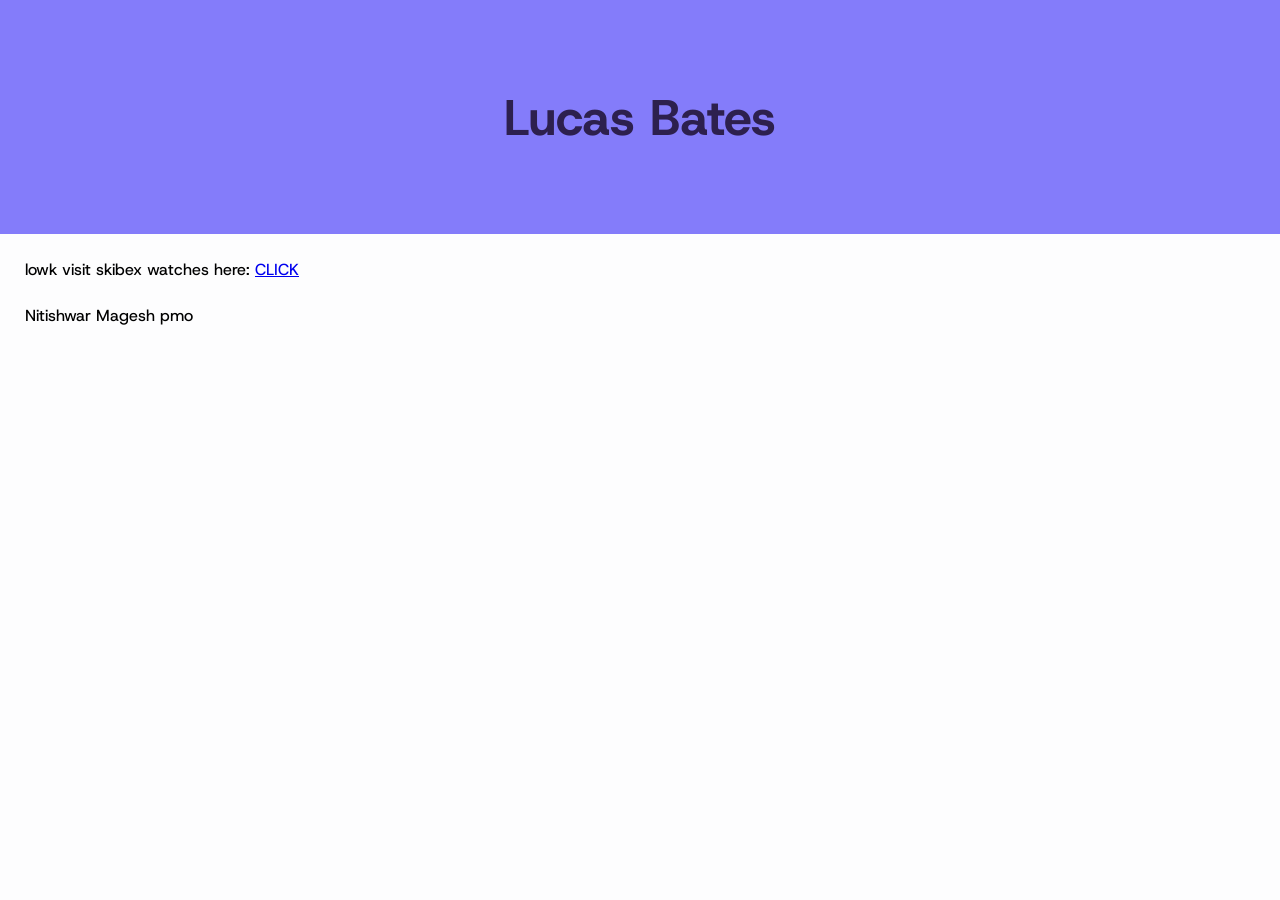
<file: index.html>
<html>
  <head>
    <title>19lbates Website</title>
    <link href="styles.css" rel="stylesheet" type="text/css">
    <link href="icon.png" rel="icon" type="image/x-icon">
    <link rel="preconnect" href="https://fonts.googleapis.com">
    <link rel="preconnect" href="https://fonts.gstatic.com" crossorigin>
    <link href="https://fonts.googleapis.com/css2?family=Agdasima:wght@400;700&family=Host+Grotesk:ital,wght@0,300..800;1,300..800&display=swap" rel="stylesheet">
    <meta name="description" content="Website of Lucas Bates">
    <meta name="keywords" content="Lucas, Bates, Lucas Bates, 19lbates">
    <meta name="author" content="19lbates">
  </head>
  
  <body>
    <div id="header">
      <h1>Lucas Bates</h1>
    </div>
    <p>lowk visit skibex watches here: <a href="./SkibexWatches">CLICK</a></p>
    <p>Nitishwar Magesh pmo</p>
  </body>
  
</html>
</file>
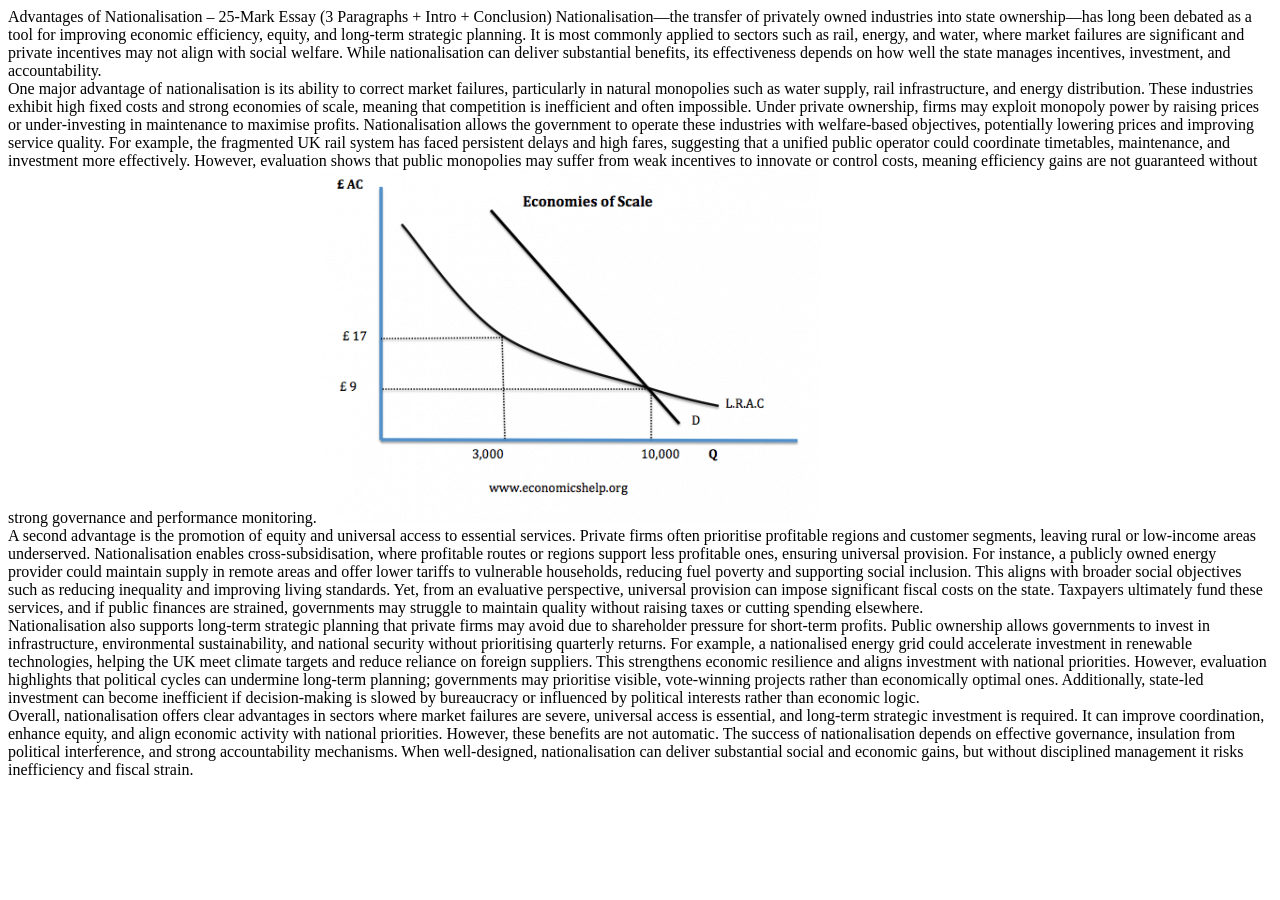
<file: econq1.html>
<html>
 <body>
  
Advantages of Nationalisation – 25‑Mark Essay (3 Paragraphs + Intro + Conclusion)
 
Nationalisation—the transfer of privately owned industries into state ownership—has long been debated as a tool for improving economic efficiency, equity, and long‑term strategic planning. It is most commonly applied to sectors such as rail, energy, and water, where market failures are significant and private incentives may not align with social welfare. While nationalisation can deliver substantial benefits, its effectiveness depends on how well the state manages incentives, investment, and accountability.
<br>
One major advantage of nationalisation is its ability to correct market failures, particularly in natural monopolies such as water supply, rail infrastructure, and energy distribution. These industries exhibit high fixed costs and strong economies of scale, meaning that competition is inefficient and often impossible. Under private ownership, firms may exploit monopoly power by raising prices or under‑investing in maintenance to maximise profits. Nationalisation allows the government to operate these industries with welfare‑based objectives, potentially lowering prices and improving service quality. For example, the fragmented UK rail system has faced persistent delays and high fares, suggesting that a unified public operator could coordinate timetables, maintenance, and investment more effectively. However, evaluation shows that public monopolies may suffer from weak incentives to innovate or control costs, meaning efficiency gains are not guaranteed without strong governance and performance monitoring.

<img src = "e.png">
<br>
A second advantage is the promotion of equity and universal access to essential services. Private firms often prioritise profitable regions and customer segments, leaving rural or low‑income areas underserved. Nationalisation enables cross‑subsidisation, where profitable routes or regions support less profitable ones, ensuring universal provision. For instance, a publicly owned energy provider could maintain supply in remote areas and offer lower tariffs to vulnerable households, reducing fuel poverty and supporting social inclusion. This aligns with broader social objectives such as reducing inequality and improving living standards. Yet, from an evaluative perspective, universal provision can impose significant fiscal costs on the state. Taxpayers ultimately fund these services, and if public finances are strained, governments may struggle to maintain quality without raising taxes or cutting spending elsewhere.
<br>
Nationalisation also supports long‑term strategic planning that private firms may avoid due to shareholder pressure for short‑term profits. Public ownership allows governments to invest in infrastructure, environmental sustainability, and national security without prioritising quarterly returns. For example, a nationalised energy grid could accelerate investment in renewable technologies, helping the UK meet climate targets and reduce reliance on foreign suppliers. This strengthens economic resilience and aligns investment with national priorities. However, evaluation highlights that political cycles can undermine long‑term planning; governments may prioritise visible, vote‑winning projects rather than economically optimal ones. Additionally, state‑led investment can become inefficient if decision‑making is slowed by bureaucracy or influenced by political interests rather than economic logic.
<br>
Overall, nationalisation offers clear advantages in sectors where market failures are severe, universal access is essential, and long‑term strategic investment is required. It can improve coordination, enhance equity, and align economic activity with national priorities. However, these benefits are not automatic. The success of nationalisation depends on effective governance, insulation from political interference, and strong accountability mechanisms. When well‑designed, nationalisation can deliver substantial social and economic gains, but without disciplined management it risks inefficiency and fiscal strain.
 </body>
</html>
</file>
<file: styles.css>
body {
    margin: 0px;
    padding: 0px;
    background-color: #fdfdfe;
    font-family: "Host Grotesk", sans-serif;
    font-weight: 450;
    font-style: normal;
}

p {
    margin: 25px;
}

h1 {
    margin: 0px;
    padding: 83.5px;
    font-size: 50px;
    text-align: center;
    color: #2d204e;
    background-color: #847cfa;
}
</file>
